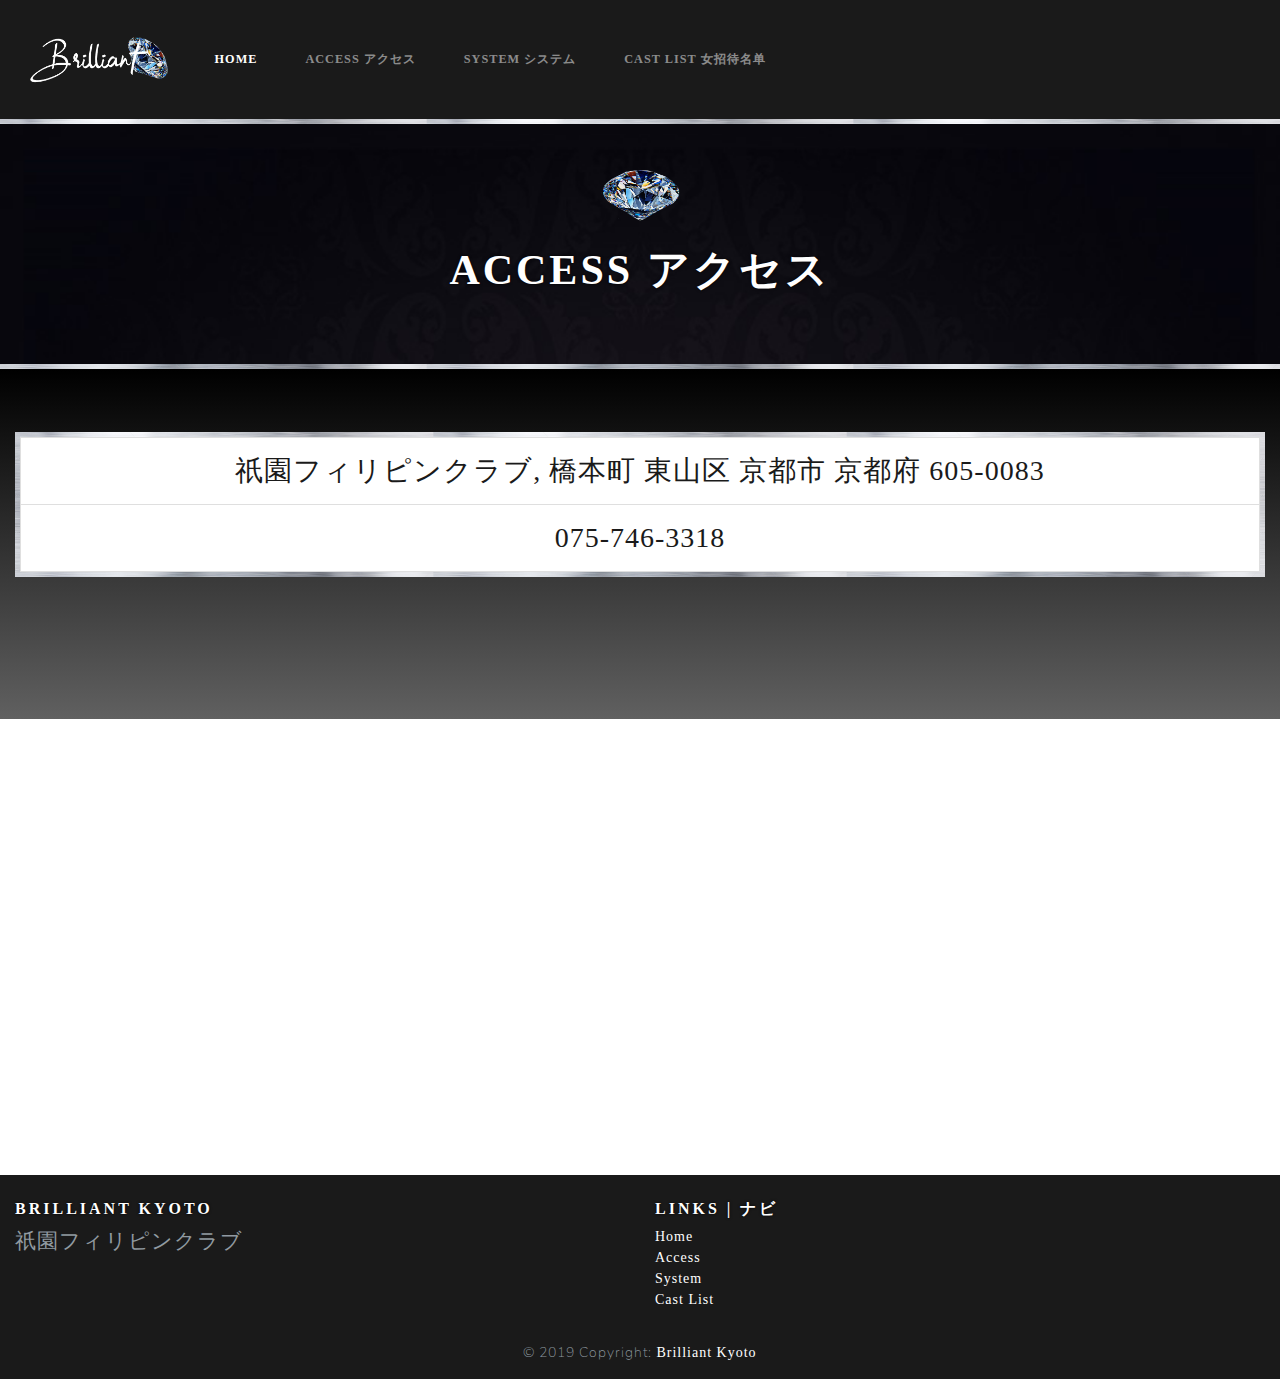
<file: access.html>
<!doctype html>
<html lang="en">
  <head>
    <!-- Required meta tags -->
    <meta charset="utf-8">
    <meta name="viewport" content="width=device-width, initial-scale=1, shrink-to-fit=no">  
    <link rel="stylesheet" type="text/css" href="css/main.css">
    <link rel="stylesheet" type="text/css" href="css/bootstrap.min.css">

    <title>祇園 フィリピンクラブ | Brilliant アクセス </title>
  </head>
  <body>
      <!-- NAV -->
      <nav class="navbar navbar-expand-lg navbar-dark bg-primary">
        <a class="navbar-brand" href="#">
          <img src="img/logo.png" height="60" alt="logo">
        </a>
        <button class="navbar-toggler" type="button" data-toggle="collapse" data-target="#navbarColor01" aria-controls="navbarColor01" aria-expanded="false" aria-label="Toggle navigation">
          <span class="navbar-toggler-icon"></span>
        </button>

        <div class="collapse navbar-collapse" id="navbarColor01">
          <ul class="navbar-nav mr-auto">
            <li class="nav-item active">
              <a class="nav-link" href="index.html">Home <span class="sr-only">(current)</span></a>
            </li>
            <li class="nav-item">
              <a class="nav-link" href="access.html">Access  アクセス</a>
            </li>
            <li class="nav-item">
              <a class="nav-link" href="system.html">System  システム</a>
            </li>
            <li class="nav-item">
              <a class="nav-link" href="cast.html">Cast List  女招待名单</a>
            </li>
          </ul>
        </div>
      </nav>

      <!-- Header -->
      <div class="section-title-wrapper text-center">
        <br>
            <img src="img/diamond.png" height="50px">
            <h3 class="text-white"> ACCESS アクセス </h3>
      </div>
      <div class="access-text-wrapper">
        <div class="access-text container-fluid text-center">
          <br>
          <br>
          <br>
            <ul class="list-group">
              <li class="list-group-item"><a href="https://www.google.co.jp/maps/place/%E7%A5%87%E5%9C%92%E3%83%95%E3%82%A3%E3%83%AA%E3%83%94%E3%83%B3%E3%82%AF%E3%83%A9%E3%83%96+BRILLIANT/@35.2392627,135.4935482,7z/data=!4m19!1m13!4m12!1m4!2m2!1d139.5789324!2d35.693271!4e1!1m6!1m2!1s0x6001098e69e7c2a3:0x5161955a9396d202!2z5Lqs6YO944OV44Kj44Oq44OU44Oz44Kv44Op44OWIGJyaWxsaWFudA!2m2!1d135.7757488!2d35.0058001!3m4!1s0x6001098e69e7c2a3:0x5161955a9396d202!8m2!3d35.0058001!4d135.7757488">祇園フィリピンクラブ, 橋本町 東山区 京都市 京都府 605-0083</a></li>
              <li class="list-group-item"><a href="tel:075-746-3318">075-746-3318 </a></li>
            </ul>
        </div>
      </div>
      <iframe src="https://www.google.com/maps/embed?pb=!1m18!1m12!1m3!1d3268.0359786505533!2d135.7735547505762!3d35.005804474228064!2m3!1f0!2f0!3f0!3m2!1i1024!2i768!4f13.1!3m3!1m2!1s0x6001098e69e7c2a3%3A0x5161955a9396d202!2z56WH5ZyS44OV44Kj44Oq44OU44Oz44Kv44Op44OWIEJSSUxMSUFOVA!5e0!3m2!1sen!2sjp!4v1552414713017" width="100%" height="450" frameborder="0" style="border:0" allowfullscreen></iframe>
    
      <!-- MAIN -->


       <!-- Footer -->
        <footer class="page-footer font-small bg-primary  pt-4">

            <!-- Footer Links -->
            <div class="container-fluid text-center text-md-left">

              <!-- Grid row -->
              <div class="row">

                <!-- Grid column -->
                <div class="col-md-6 mt-md-0 mt-3">

                  <!-- Content -->
                  <h5 class="text-uppercase text-white">Brilliant Kyoto </h5>
                  <p>祇園フィリピンクラブ</p>

                </div>
                <!-- Grid column -->

                <hr class="clearfix w-100 d-md-none pb-3">

                <!-- Grid column -->
                <div class="col-md-3 mb-md-0 mb-3">

                    <!-- Links -->
                    <h5 class="text-uppercase text-white">Links | ナビ</h5>

                    <ul class="list-unstyled">
                      <li>
                        <a href="index.html">Home</a>
                      </li>
                      <li>
                        <a href="access.html">Access</a>
                      </li>
                      <li>
                        <a href="system.html">System</a>
                      </li>
                      <li>
                        <a href="cast.html">Cast List</a>
                      </li>
                    </ul>

                  </div>
                  <!-- Grid column -->

              </div>
              <!-- Grid row -->

            </div>
            <!-- Footer Links -->

            <!-- Copyright -->
            <div class="footer-copyright text-center py-3">© 2019 Copyright:
              <a href="https://mdbootstrap.com/education/bootstrap/"> Brilliant Kyoto</a>
            </div>
            <!-- Copyright -->

          </footer>
  <!-- Footer -->
    <!-- Optional JavaScript -->
    <!-- jQuery first, then Popper.js, then Bootstrap JS -->
    <script src="https://code.jquery.com/jquery-3.3.1.slim.min.js" integrity="sha384-q8i/X+965DzO0rT7abK41JStQIAqVgRVzpbzo5smXKp4YfRvH+8abtTE1Pi6jizo" crossorigin="anonymous"></script>
    <script src="https://cdnjs.cloudflare.com/ajax/libs/popper.js/1.14.7/umd/popper.min.js" integrity="sha384-UO2eT0CpHqdSJQ6hJty5KVphtPhzWj9WO1clHTMGa3JDZwrnQq4sF86dIHNDz0W1" crossorigin="anonymous"></script>
    <script src="https://stackpath.bootstrapcdn.com/bootstrap/4.3.1/js/bootstrap.min.js" integrity="sha384-JjSmVgyd0p3pXB1rRibZUAYoIIy6OrQ6VrjIEaFf/nJGzIxFDsf4x0xIM+B07jRM" crossorigin="anonymous"></script>
  </body>
</html>
</file>
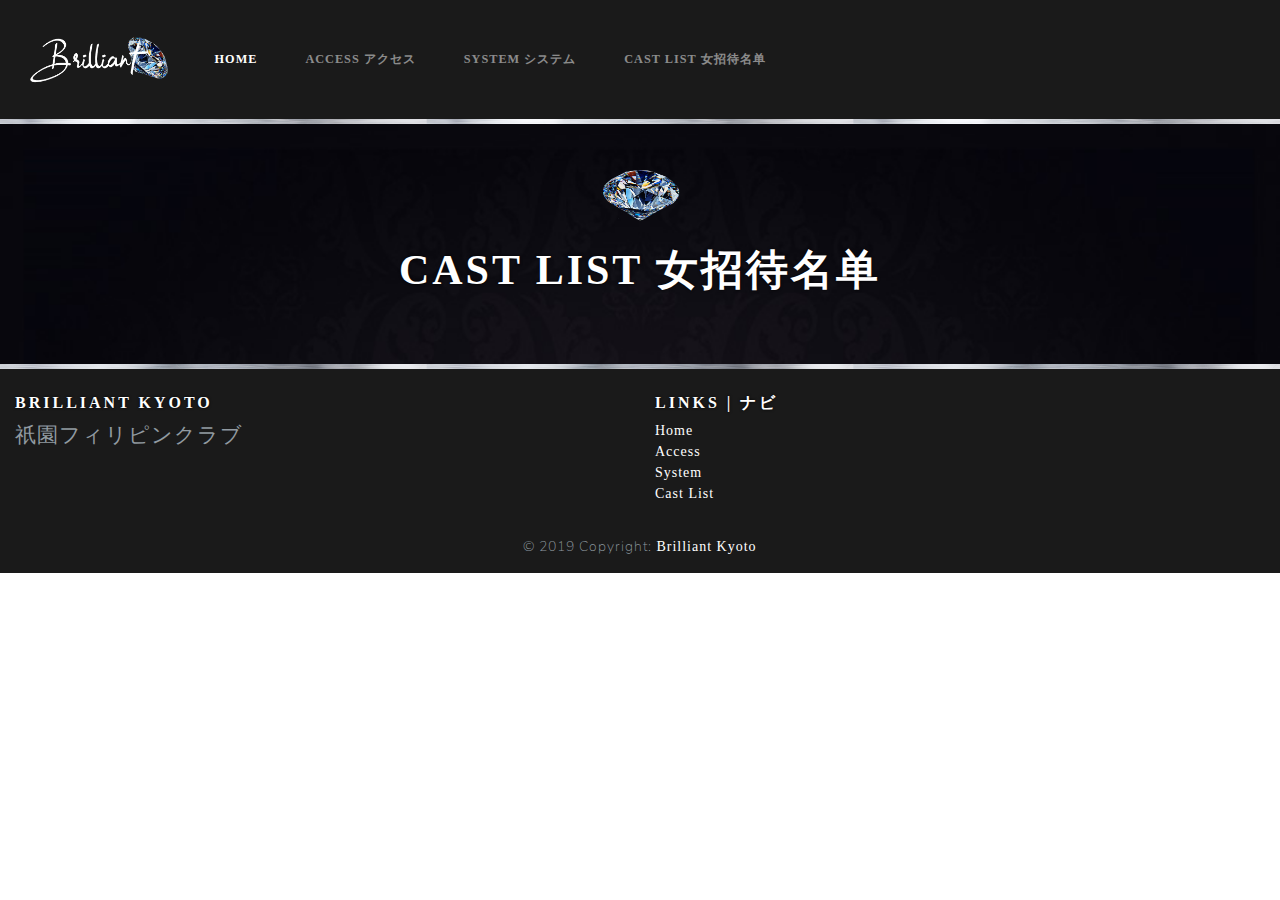
<file: cast.html>
<!doctype html>
<html lang="en">
  <head>
    <!-- Required meta tags -->
    <meta charset="utf-8">
    <meta name="viewport" content="width=device-width, initial-scale=1, shrink-to-fit=no">  
    <link rel="stylesheet" type="text/css" href="css/main.css">
    <link rel="stylesheet" type="text/css" href="css/bootstrap.min.css">

    <title>祇園 フィリピンクラブ | Brilliant 女招待名单 </title>
  </head>
  <body>
      <!-- NAV -->
      <nav class="navbar navbar-expand-lg navbar-dark bg-primary">
        <a class="navbar-brand" href="#">
          <img src="img/logo.png" height="60" alt="logo">
        </a>
        <button class="navbar-toggler" type="button" data-toggle="collapse" data-target="#navbarColor01" aria-controls="navbarColor01" aria-expanded="false" aria-label="Toggle navigation">
          <span class="navbar-toggler-icon"></span>
        </button>

        <div class="collapse navbar-collapse" id="navbarColor01">
          <ul class="navbar-nav mr-auto">
            <li class="nav-item active">
              <a class="nav-link" href="index.html">Home <span class="sr-only">(current)</span></a>
            </li>
            <li class="nav-item">
              <a class="nav-link" href="access.html">Access  アクセス</a>
            </li>
            <li class="nav-item">
              <a class="nav-link" href="system.html">System  システム</a>
            </li>
            <li class="nav-item">
              <a class="nav-link" href="cast.html">Cast List  女招待名单</a>
            </li>
          </ul>
        </div>
      </nav>

      <!-- Header -->
      <div class="section-title-wrapper text-center">
        <br>
            <img src="img/diamond.png" height="50px">
            <h3 class="text-white"> CAST LIST 女招待名单 </h3>
      </div>
      <!-- MAIN -->


       <!-- Footer -->
        <footer class="page-footer font-small bg-primary  pt-4">

            <!-- Footer Links -->
            <div class="container-fluid text-center text-md-left">

              <!-- Grid row -->
              <div class="row">

                <!-- Grid column -->
                <div class="col-md-6 mt-md-0 mt-3">

                  <!-- Content -->
                  <h5 class="text-uppercase text-white">Brilliant Kyoto </h5>
                  <p>祇園フィリピンクラブ</p>

                </div>
                <!-- Grid column -->

                <hr class="clearfix w-100 d-md-none pb-3">

                <!-- Grid column -->
                <div class="col-md-3 mb-md-0 mb-3">

                    <!-- Links -->
                    <h5 class="text-uppercase text-white">Links | ナビ</h5>

                    <ul class="list-unstyled">
                      <li>
                        <a href="index.html">Home</a>
                      </li>
                      <li>
                        <a href="access.html">Access</a>
                      </li>
                      <li>
                        <a href="system.html">System</a>
                      </li>
                      <li>
                        <a href="cast.html">Cast List</a>
                      </li>
                    </ul>

                  </div>
                  <!-- Grid column -->

              </div>
              <!-- Grid row -->

            </div>
            <!-- Footer Links -->

            <!-- Copyright -->
            <div class="footer-copyright text-center py-3">© 2019 Copyright:
              <a href="https://mdbootstrap.com/education/bootstrap/"> Brilliant Kyoto</a>
            </div>
            <!-- Copyright -->

          </footer>
  <!-- Footer -->
    <!-- Optional JavaScript -->
    <!-- jQuery first, then Popper.js, then Bootstrap JS -->
    <script src="https://code.jquery.com/jquery-3.3.1.slim.min.js" integrity="sha384-q8i/X+965DzO0rT7abK41JStQIAqVgRVzpbzo5smXKp4YfRvH+8abtTE1Pi6jizo" crossorigin="anonymous"></script>
    <script src="https://cdnjs.cloudflare.com/ajax/libs/popper.js/1.14.7/umd/popper.min.js" integrity="sha384-UO2eT0CpHqdSJQ6hJty5KVphtPhzWj9WO1clHTMGa3JDZwrnQq4sF86dIHNDz0W1" crossorigin="anonymous"></script>
    <script src="https://stackpath.bootstrapcdn.com/bootstrap/4.3.1/js/bootstrap.min.js" integrity="sha384-JjSmVgyd0p3pXB1rRibZUAYoIIy6OrQ6VrjIEaFf/nJGzIxFDsf4x0xIM+B07jRM" crossorigin="anonymous"></script>
  </body>
</html>
</file>
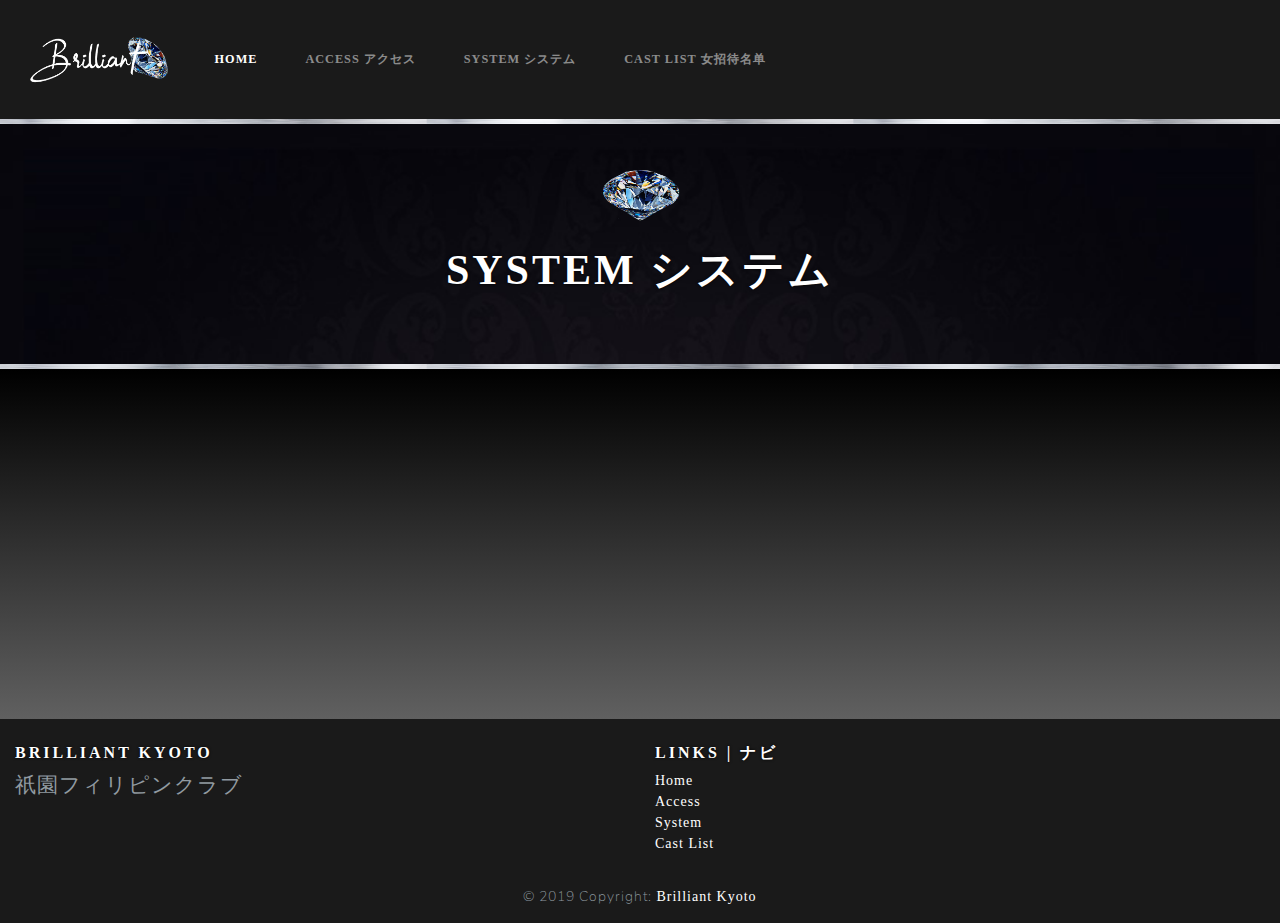
<file: system.html>
<!doctype html>
<html lang="en">
  <head>
    <!-- Required meta tags -->
    <meta charset="utf-8">
    <meta name="viewport" content="width=device-width, initial-scale=1, shrink-to-fit=no">  
    <link rel="stylesheet" type="text/css" href="css/main.css">
    <link rel="stylesheet" type="text/css" href="css/bootstrap.min.css">

    <title>祇園 フィリピンクラブ | Brilliant システム </title>
  </head>
  <body>
      <!-- NAV -->
      <nav class="navbar  navbar-expand-lg navbar-dark bg-primary">
        <a class="navbar-brand" href="#">
          <img src="img/logo.png" height="60" alt="logo">
        </a>
        <button class="navbar-toggler" type="button" data-toggle="collapse" data-target="#navbarColor01" aria-controls="navbarColor01" aria-expanded="false" aria-label="Toggle navigation">
          <span class="navbar-toggler-icon"></span>
        </button>

        <div class="collapse navbar-collapse" id="navbarColor01">
          <ul class="navbar-nav mr-auto">
            <li class="nav-item active">
              <a class="nav-link" href="index.html">Home <span class="sr-only">(current)</span></a>
            </li>
            <li class="nav-item">
              <a class="nav-link" href="access.html">Access  アクセス</a>
            </li>
            <li class="nav-item">
              <a class="nav-link" href="system.html">System  システム</a>
            </li>
            <li class="nav-item">
              <a class="nav-link" href="cast.html">Cast List  女招待名单</a>
            </li>
          </ul>
        </div>
      </nav>

      <!-- Header -->
       <div class="section-title-wrapper text-center">
        <br>
            <img src="img/diamond.png" height="50px">
            <h3 class="text-white"> SYSTEM システム </h3>
      </div>
      <!-- MAIN -->
      <div class="access-text container-fluid text-center">
        
      </div>

       <!-- Footer -->
        <footer class="page-footer font-small bg-primary  pt-4">

            <!-- Footer Links -->
            <div class="container-fluid text-center text-md-left">

              <!-- Grid row -->
              <div class="row">

                <!-- Grid column -->
                <div class="col-md-6 mt-md-0 mt-3">

                  <!-- Content -->
                  <h5 class="text-uppercase text-white">Brilliant Kyoto </h5>
                  <p>祇園フィリピンクラブ</p>

                </div>
                <!-- Grid column -->

                <hr class="clearfix w-100 d-md-none pb-3">

                <!-- Grid column -->
                <div class="col-md-3 mb-md-0 mb-3">

                    <!-- Links -->
                    <h5 class="text-uppercase text-white">Links | ナビ</h5>

                    <ul class="list-unstyled">
                      <li>
                        <a href="index.html">Home</a>
                      </li>
                      <li>
                        <a href="access.html">Access</a>
                      </li>
                      <li>
                        <a href="system.html">System</a>
                      </li>
                      <li>
                        <a href="cast.html">Cast List</a>
                      </li>
                    </ul>

                  </div>
                  <!-- Grid column -->

              </div>
              <!-- Grid row -->

            </div>
            <!-- Footer Links -->

            <!-- Copyright -->
            <div class="footer-copyright text-center py-3">© 2019 Copyright:
              <a href="https://mdbootstrap.com/education/bootstrap/"> Brilliant Kyoto</a>
            </div>
            <!-- Copyright -->

          </footer>
  <!-- Footer -->
    <!-- Optional JavaScript -->
    <!-- jQuery first, then Popper.js, then Bootstrap JS -->
    <script src="https://code.jquery.com/jquery-3.3.1.slim.min.js" integrity="sha384-q8i/X+965DzO0rT7abK41JStQIAqVgRVzpbzo5smXKp4YfRvH+8abtTE1Pi6jizo" crossorigin="anonymous"></script>
    <script src="https://cdnjs.cloudflare.com/ajax/libs/popper.js/1.14.7/umd/popper.min.js" integrity="sha384-UO2eT0CpHqdSJQ6hJty5KVphtPhzWj9WO1clHTMGa3JDZwrnQq4sF86dIHNDz0W1" crossorigin="anonymous"></script>
    <script src="https://stackpath.bootstrapcdn.com/bootstrap/4.3.1/js/bootstrap.min.js" integrity="sha384-JjSmVgyd0p3pXB1rRibZUAYoIIy6OrQ6VrjIEaFf/nJGzIxFDsf4x0xIM+B07jRM" crossorigin="anonymous"></script>
  </body>
</html>
</file>
<file: css/main.css>
.btn-steel {
		border: 2px solid;
		border-image: url(../img/silver.jpg) 30 round;
	}

	h1,h2,h3,h4,h5 {
		color: #FFF;
		font-family: "Sawarabi Mincho"; 
		font-weight: lighter;
		text-shadow: 0 0 3px #000;
	}

	p, a {
		font-family: "Sawarabi Mincho";
	}

	.section-title-wrapper {
		border-top: 5px silver solid;
		border-bottom: 5px silver solid;
		width: 100%;
		height: 150px;
		background-image: url(../img/luxury-bg.jpg);
		background-size: cover;
		background-repeat: no-repeat;
		border-image: url(../img/silver.jpg) 30 round;
	}
/** CAST **/
/** ABOUT **/
	
	.about {
		padding: 0;
		margin: 0;
	}

	.about-text, .access-text{
		background: black;
		background-image: linear-gradient(to bottom, rgba(0, 0, 0, 1) 0, rgba(96, 96, 96, 1) 100%, rgba(96, 96, 96, 1) 100%, rgba(0, 0, 0, 1) 100%);
        background-size:  100%;
        background-position: 50% 100%;
        background-repeat: no-repeat;
        height: 350px;
	}	

	

/** FOOTER **/

	footer a {
		color: #FFF!important;
	}

/** SLIDER CSS **/
	.slider {
	  max-width: 100%;
	  height: 300px;
	  margin: 0px auto;
	  position: relative;
	  padding: 0px;
	}
	.slide1,.slide2,.slide3,.slide4,.slide5 {
	  position: absolute;
	  width: 100%;
	  height: 100%;
	}
	.slide1 {
	  background: url(../img/bottle.png)no-repeat center;
	      background-size: cover;
	    animation:fade 8s infinite;
	-webkit-animation:fade 8s infinite;

	} 
	.slide2 {	
	  background: url(../img/gion.png)no-repeat center;
	      background-size: cover;
	    animation:fade2 8s infinite;
	-webkit-animation:fade2 8s infinite;
	}
	.slide3 {
	    background: url(../img/moet.png)no-repeat center;
	      background-size: cover;
	    animation:fade3 8s infinite;
	-webkit-animation:fade3 8s infinite;
	}
	@keyframes fade
	{
	  0%   {opacity:1}
	  33.333% { opacity: 0}
	  66.666% { opacity: 0}
	  100% { opacity: 1}
	}
	@keyframes fade2
	{
	  0%   {opacity:0}
	  33.333% { opacity: 1}
	  66.666% { opacity: 0 }
	  100% { opacity: 0}
	}
	@keyframes fade3
	{
	  0%   {opacity:0}
	  33.333% { opacity: 0}
	  66.666% { opacity: 1}
	  100% { opacity: 0}
	}



/*** ACCESS PAGE ***/
	
	.access-text ul li {
		color: #000!important;
	}

	.access-text .list-group {
		border: 5px silver solid;
		width: 100%;
		border-image: url(../img/silver.jpg) 30 round;
	}

	.access-text a {
		font-size: 2em;
	}

	/** MEDIA QUERIES FOR IPAD AND LARGER **/


	@media only screen 
	and (min-device-width : 768px) {

		p {
			font-size: 1.5em;
		}

		h3 {
			font-size: 3em;
		}
		
		/*+ SLIDER **/
		.slideshow-wrapper {
			height: 600px;
		}
		.slider {
			height: 100%;
		}

		/** SECTION TITLE **/

		.section-title-wrapper {
			height: 250px;
		}

		.section-title-wrapper img {
			height: 100px;
		}

		.section-title-wrapper h3 {
			font-size: 3em;
		}

	}
</file>
